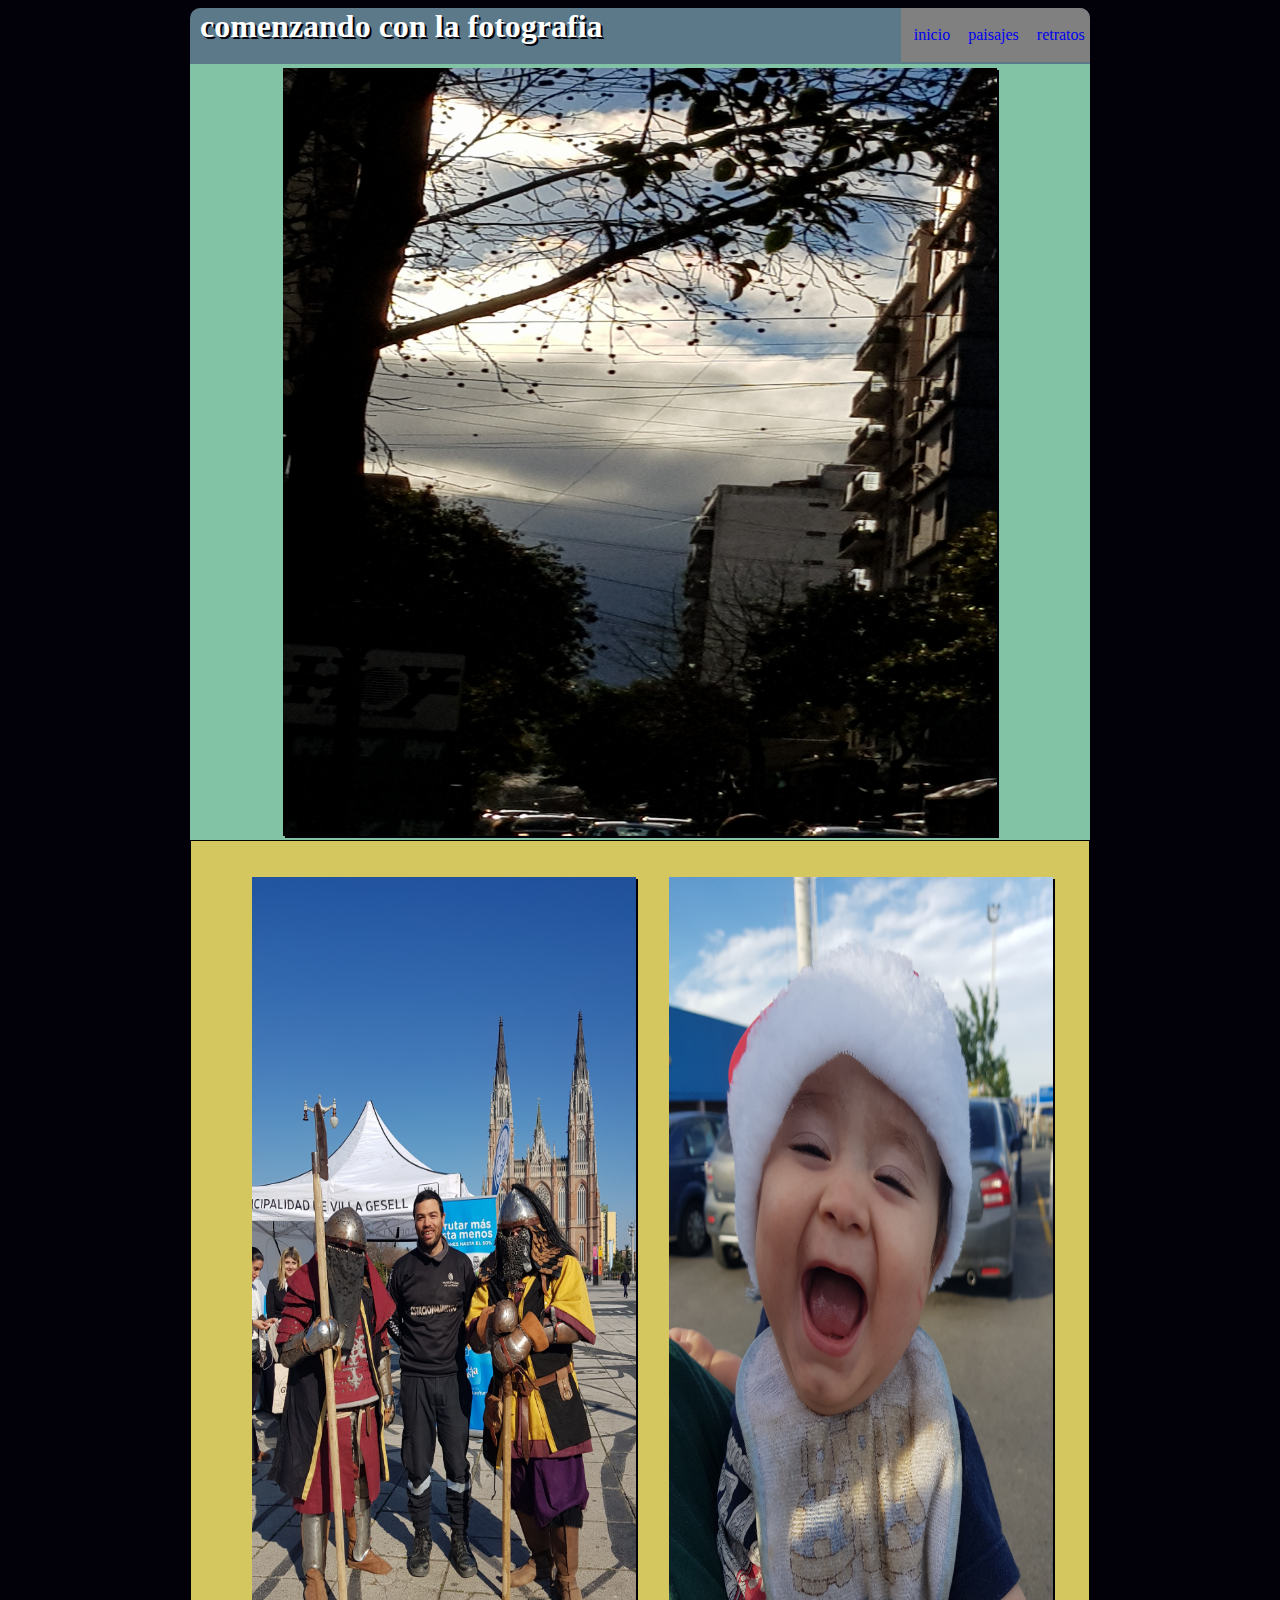
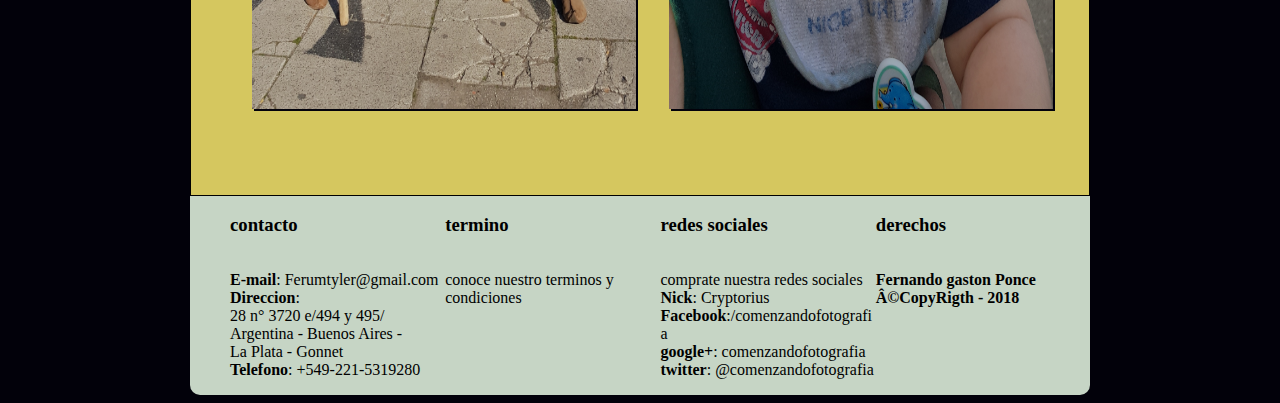
<file: index.html>
<!DOCTYPE html>
<!-- He seleccionado html 5, lo aprendido en el curso de NEXTU -->
	<!-- Comienza el html -->
	<html>
		<!-- En la head se realizara la descripcion del mismo archivo y tambien lo aprendido el curso -->
		<head>
			<meta charset="utf-8,iso-8859-1"
			<meta name="viewport" content="width=device-width, user-scalable=no">
			<meta name="author" content="Ponce, fernando gaston">
			<meta name="description" content="index el examen fue realizado con el programa ATOM, siguiendo lo indicado en el examen">
			<meta name="keywords" content="HTML">
      <link rel="stylesheet" type="text/css" href="estilo.css">
			<title>comenzando con la fotografia</title>
		</head>
		<!-- Comienza el body del documento lo que va a visualizar el usuario -->
		<body>
			<div id="contenido">
<!-- Comienza la cabezera -->
<header id="animacion">
  <h1>comenzando con la fotografia</h1>
<!-- Comienza la navegador -->
  <nav class="menu">
    <ul>
      <li><a href="index.html">inicio</a></li>
      <li><a href="paisajes.html">paisajes</a></li>
      <li><a href="retratos.html">retratos</a></li>
    </ul>
  </nav>
<!-- se usa el hr para nivelar todo el header -->
	<hr>
</header>
<!-- Comienza la cuerpo -->

<section>
	<article class="primera">
		<!-- comienza la imagen principal centrada -->
		<picture>
			<img src="src/img/calle.jpg" alt="paisaje">
			</picture>
	</article>
	<article class="segundo">
<!-- comienza la otras 2 imagens aliniadas una al lado de la otra en estilo desktop -->
		<picture>
			<a href="paisajes.html"><img src="src/img/evento.jpg" alt="en la plaza"></a>
			</picture>
			<picture>
				<a href="retratos.html"><img src="src/img/festivo.jpg" alt="epoca nadideña"></a>
				</picture>
	</article>

</section>


<!-- Comienza la pie -->
<footer>
 <ul>
	 <li><h3>contacto</h3>
<p>
	 <strong>E-mail</strong>: Ferumtyler@gmail.com<br>
	 <strong>Direccion</strong>: <br>28 n&deg; 3720 e/494 y 495/ <br> Argentina - Buenos Aires - <br> La Plata - Gonnet<br>
	 <strong>Telefono</strong>: +549-221-5319280
 </p></li>
	 <li><h3>termino</h3>
	 <p>
	 conoce nuestro terminos y condiciones<br>
 </p></li>
	 <li><h3>redes sociales</h3>
<p>
	 comprate nuestra redes sociales<br>
	 <strong>Nick</strong>: Cryptorius <br>
	 <strong>Facebook</strong>:/comenzandofotografia <br>
	 <strong>google+</strong>: comenzandofotografia <br>
	 <strong>twitter</strong>: @comenzandofotografia <br>
 </p></li>
	 <li><h3>derechos</h3>
<p>
	 <strong>Fernando gaston Ponce ©CopyRigth - 2018</strong><br>
 </p></li>
 </ul>
      	</footer>
</div>
  </body>
</html>
</file>
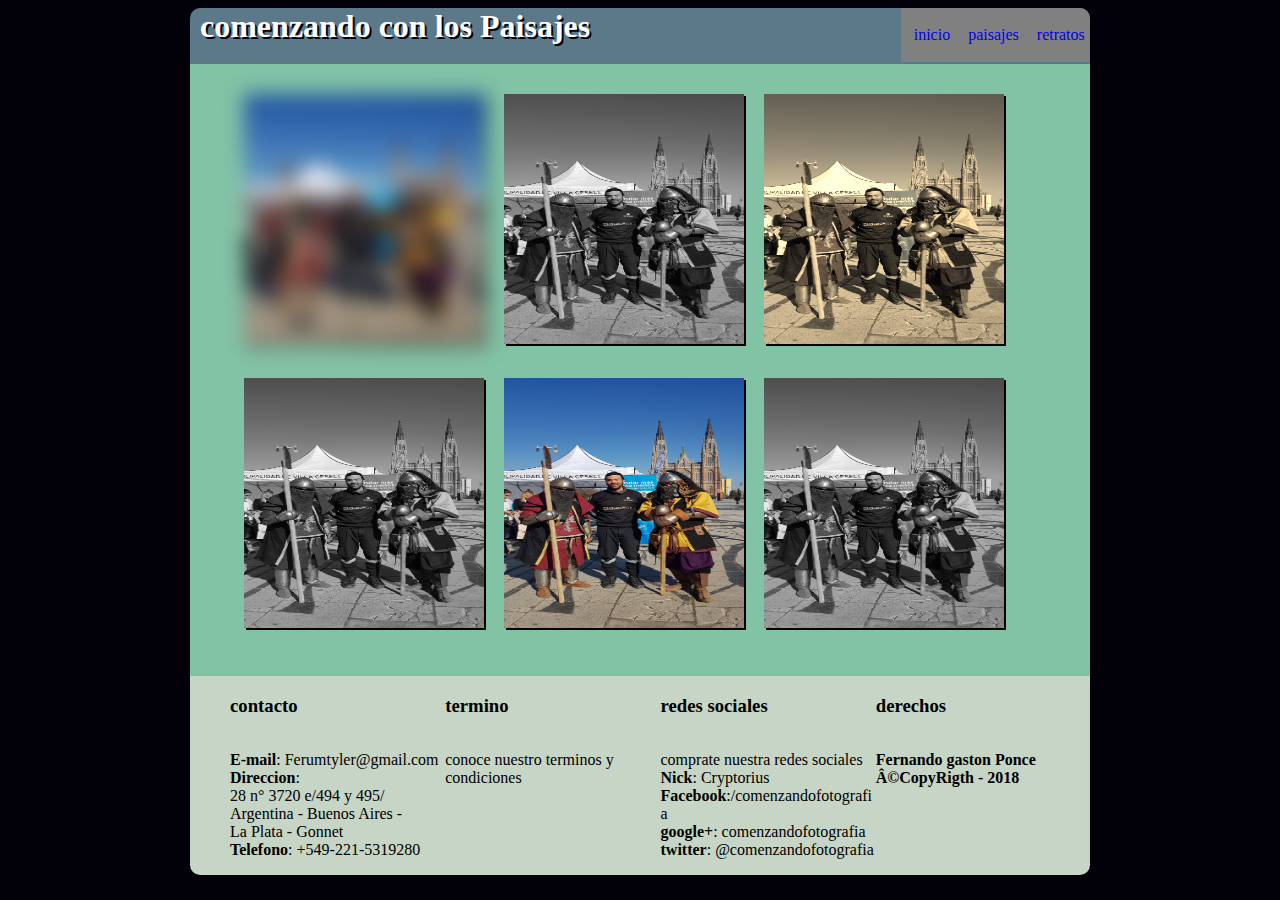
<file: paisajes.html>
<!DOCTYPE html>
<!-- He seleccionado html 5, lo aprendido en el curso de NEXTU -->
	<!-- Comienza el html -->
	<html>
		<!-- En la head se realizara la descripcion del mismo archivo y tambien lo aprendido el curso -->
		<head>
			<meta charset="utf-8,iso-8859-1"
			<meta name="viewport" content="width=device-width, user-scalable=no">
			<meta name="author" content="Ponce, fernando gaston">
			<meta name="description" content="paisaje el examen fue realizado con el programa ATOM, siguiendo lo indicado en el examen">
			<meta name="keywords" content="HTML">
      <link rel="stylesheet" type="text/css" href="estilo.css">
			<title>comenzando con la fotografia</title>
		</head>
		<!-- Comienza el body del documento lo que va a visualizar el usuario -->
		<body>
			<div id="contenido">
		<!-- Comienza la cabezera -->
		<header>
		<h1 id="Paisajes">comenzando con los</h1>
		<!-- Comienza la navegador -->
		<nav class="menu">
		<ul>
			<li><a href="index.html">inicio</a></li>
			<li><a href="paisajes.html">paisajes</a></li>
			<li><a href="retratos.html">retratos</a></li>
		</ul>
		</nav>
		<!-- se usa el hr para nivelar todo el header -->
		<hr>
	</header>
<section>

<article class="primera">

<ul class="imgpaisaje2">
	<li><img src="src/img/evento.jpg" alt="en la plaza"></li>
  <li><img src="src/img/evento.jpg" alt="en la plaza"></li>
	<li><img src="src/img/evento.jpg" alt="en la plaza"></li>
	<li><img src="src/img/evento.jpg" alt="en la plaza"></li>
	<li><img src="src/img/evento.jpg" alt="en la plaza"></li>
	<li><img src="src/img/evento.jpg" alt="en la plaza"></li>
</ul>
</article>
</section>



		<!-- Comienza la pie -->
		<footer>
		 <ul>
			 <li><h3>contacto</h3>
		<p>
			 <strong>E-mail</strong>: Ferumtyler@gmail.com<br>
			 <strong>Direccion</strong>: <br>28 n&deg; 3720 e/494 y 495/ <br> Argentina - Buenos Aires - <br> La Plata - Gonnet<br>
			 <strong>Telefono</strong>: +549-221-5319280
		 </p></li>
			 <li><h3>termino</h3>
			 <p>
			 conoce nuestro terminos y condiciones<br>
		 </p></li>
			 <li><h3>redes sociales</h3>
		<p>
			 comprate nuestra redes sociales<br>
			 <strong>Nick</strong>: Cryptorius <br>
			 <strong>Facebook</strong>:/comenzandofotografia <br>
			 <strong>google+</strong>: comenzandofotografia <br>
			 <strong>twitter</strong>: @comenzandofotografia <br>
		 </p></li>
			 <li><h3>derechos</h3>
		<p>
			 <strong>Fernando gaston Ponce ©CopyRigth - 2018</strong><br>
		 </p></li>
		 </ul>
		      	</footer>

</div>
    </body>
  </html>
</file>
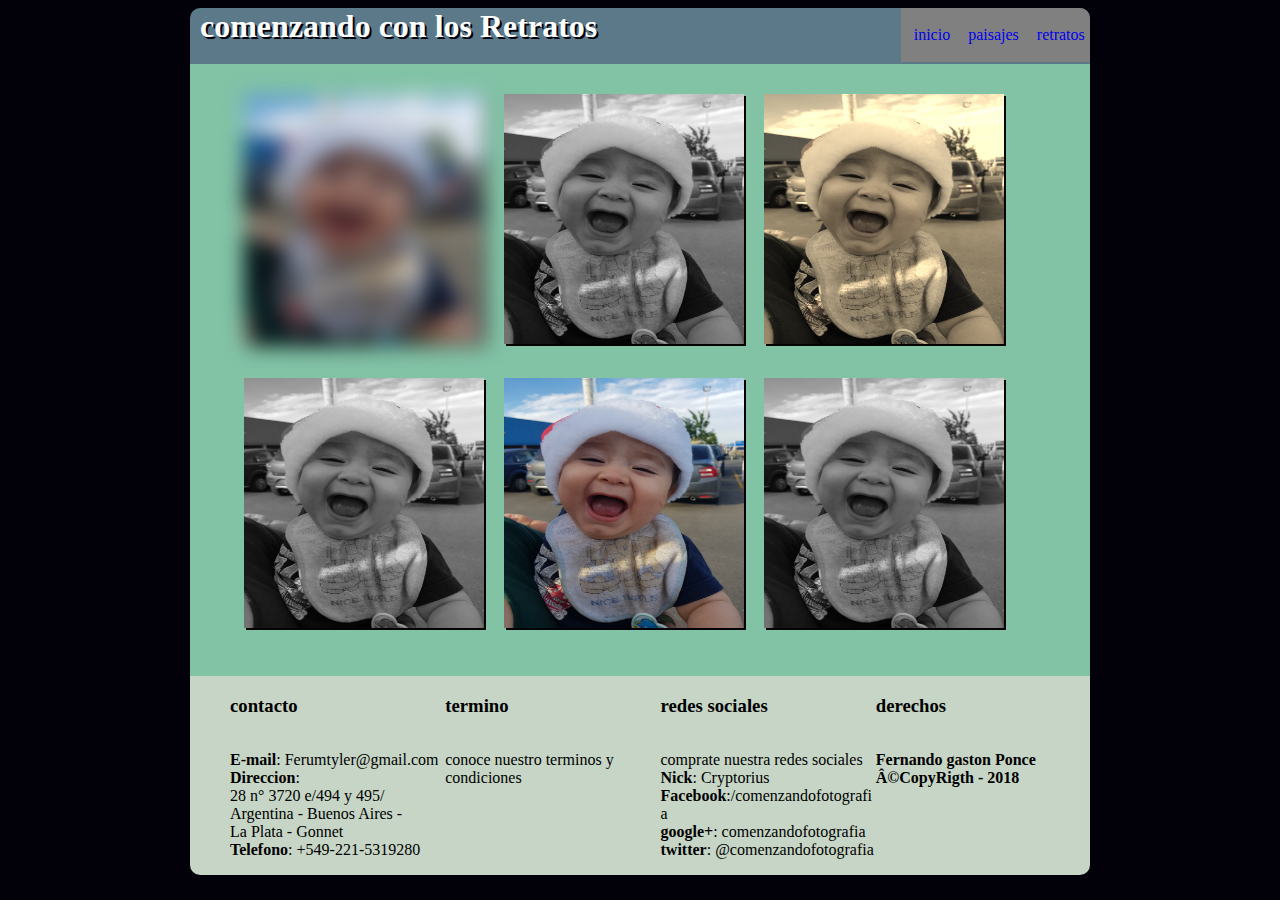
<file: retratos.html>
<!DOCTYPE html>
<!-- He seleccionado html 5, lo aprendido en el curso de NEXTU -->
	<!-- Comienza el html -->
	<html>
		<!-- En la head se realizara la descripcion del mismo archivo y tambien lo aprendido el curso -->
		<head>
			<meta charset="utf-8,iso-8859-1"
			<meta name="viewport" content="width=device-width, user-scalable=no">
			<meta name="author" content="Ponce, fernando gaston">
			<meta name="description" content="retratos el examen fue realizado con el programa ATOM, siguiendo lo indicado en el examen">
			<meta name="keywords" content="HTML">
      <link rel="stylesheet" type="text/css" href="estilo.css">
			<title>comenzando con la fotografia</title>
		</head>
		<!-- Comienza el body del documento lo que va a visualizar el usuario -->
		<body>
			<div id="contenido">
		<!-- Comienza la cabezera -->
		<header>
		<h1 id="Retratos">comenzando con los</h1>
		<!-- Comienza la navegador -->
		<nav class="menu">
		<ul>
			<li><a href="index.html">inicio</a></li>
			<li><a href="paisajes.html">paisajes</a></li>
			<li><a href="retratos.html">retratos</a></li>
		</ul>
		</nav>
		<!-- se usa el hr para nivelar todo el header -->
		<hr>
		</header>

		<section>

		<article class="primera">
			<ul class="imgpaisaje2">
				<li><img src="src/img/festivo.jpg" alt="epoca nadideña"></li>
			  <li><img src="src/img/festivo.jpg" alt="epoca nadideña"></li>
				<li><img src="src/img/festivo.jpg" alt="epoca nadideña"></li>
				<li><img src="src/img/festivo.jpg" alt="epoca nadideña"></li>
				<li><img src="src/img/festivo.jpg" alt="epoca nadideña"></li>
				<li><img src="src/img/festivo.jpg" alt="epoca nadideña"></li>
			</ul>
</article>
</section>
		<!-- Comienza la pie -->
		<footer>
		 <ul>
			 <li><h3>contacto</h3>
		<p>
			 <strong>E-mail</strong>: Ferumtyler@gmail.com<br>
			 <strong>Direccion</strong>: <br>28 n&deg; 3720 e/494 y 495/ <br> Argentina - Buenos Aires - <br> La Plata - Gonnet<br>
			 <strong>Telefono</strong>: +549-221-5319280
		 </p></li>
			 <li><h3>termino</h3>
			 <p>
			 conoce nuestro terminos y condiciones<br>
		 </p></li>
			 <li><h3>redes sociales</h3>
		<p>
			 comprate nuestra redes sociales<br>
			 <strong>Nick</strong>: Cryptorius <br>
			 <strong>Facebook</strong>:/comenzandofotografia <br>
			 <strong>google+</strong>: comenzandofotografia <br>
			 <strong>twitter</strong>: @comenzandofotografia <br>
		 </p></li>
			 <li><h3>derechos</h3>
		<p>
			 <strong>Fernando gaston Ponce ©CopyRigth - 2018</strong><br>
		 </p></li>
		 </ul>
		      	</footer>

</div>
    </body>
  </html>
</file>
<file: estilo.css>
@keyframes titulo {
from {
    margin-top: 150%;
}
to {
  margin-top: -5%
}
}

@media screen {
  body {
    background-color: #02010a;
  }
#animacion {
  animation-name: titulo;
  animation-duration: 3s;
  animation-iteration-count: 1;
  position: relative;
}
header {
    background-color: #5b7989;
  border-radius: 10px 10px 0px 0px;
  margin: 0px;
  padding-left: 10px;
      }

header h1{
  font-family: cursive, dancing script;
    width: 100%;
    color: white;
    text-align: left;
    text-shadow: 2px 2px #02010a;
    display: inline;
      }
header hr {
  border: 1px solid transparent;
    clear: right;

}
nav.menu {
  border-radius: 0px 10px 0px 0px;
  background-color: gray;
  float: right;
  }
nav.menu ul{
    list-style: none;
    padding-left: 2%;
    padding-right: 2%;
      display: inline-flex;
    }
nav.menu ul li {
  display: inline-block;
  padding: 2px 9px;
}
nav.menu ul li a {
    text-decoration: none;
      }

img {
  box-shadow: 2px 2px #02010a;
}

article.primera {
  background-color: #82c3a6;
  padding: 4px;
  margin-top: -8px;
}
article.primera picture {
/*  border: 1px solid black;*/
  max-width: 80%;
  height: 60vw;
  display: block;
  margin: 0px auto;
  }
article.primera picture img{
width: 100%;
height: 100%;
  }
article.segundo {
   background-color: #d5c75f;
   border: 1px solid;
   display: flex;
   padding: 4%;
 }
article.segundo picture {
  /*  border: 1px solid black;*/
  max-width: 100%;
  width: 40vw;
  height: 65vw;
display: block;
  margin: 0px auto 0px 4%;
  float: left;
    }

  article.segundo picture img{
  width: 100%;
  height: 100%;
  transform: rotate(0deg);

    }

article.segundo picture:first-child{
/*  border: 2px solid red; */
  margin-left: 3%;
  margin-bottom: 6%;
}

a[href*="paisajes"] img:hover {
  transform: rotate(10deg);
  box-shadow: 2px 2px #82c3a6;
  transition: transform 2s, box-shadow 2s;
  -webkit-transform: rotate(10deg);
  -webkit-transition: transform 2s, box-shadow 2s;
  -moz-transform: rotate(10deg);
  -moz-transition: transform 2s, box-shadow 2s;
}
a[href*="retratos"] img:hover {
  transform: translate(20px, -5px);
  box-shadow: 2px 2px #82c3a6;
  transition: transform 2s, box-shadow 2s;
  -webkit-transform: translate(20px, -5px);
  -webkit-transition: transform 2s, box-shadow 2s;
  -moz-transform: translate(20px, -5px);
  -moz-transition: transform 2s, box-shadow 2s;
}

footer {
border-radius: 0px 0px 10px 10px;
background-color: #c6d5c5;

  }

footer ul {
  list-style: none;
  margin: 0px;
  column-count: 4;
  column-width: auto;
  column-gap: 1px;
  column-rule: 0px solid black;
  -webkit-column-count: 4;
  -webkit-column-width: auto;
  -webkit-column-gap: 1px;
  -webkit-column-rule: 0px solid black;
  -moz-column-count: 4;
  -moz-column-width: auto;
  -moz-column-gap: 1px;
  -moz-column-rule: 0px solid black;
}

footer ul li {
  display: grid;
  -webkit-column-break-inside: avoid;
  page-break-inside: avoid;
  break-inside: avoid;
}
footer ul li p {
  word-break: break-word;
}

}


header h1#Paisajes:after {

  content: " Paisajes" ;
}
header h1#Retratos:after {

  content: " Retratos" ;
}


ul.imgpaisaje li img {
  display: inline-block;
  width: 250px;
  height: 250px;
  margin-bottom: 10px;
}

ul.imgpaisaje {
  list-style: none;
  margin: 0px;
  column-count: 3;
  column-width: auto;
  column-gap: 5px;
  column-rule: 0px solid black;
  -webkit-column-count: 3;
  -webkit-column-width: auto;
  -webkit-column-gap: 5px;
  -webkit-column-rule: 0px solid black;
  -moz-column-count: 3;
  -moz-column-width: auto;
  -moz-column-gap: 5px;
  -moz-column-rule: 0px solid black;
}


ul.imgpaisaje2 {
      display: inline-block;
      list-style: none;
}

ul.imgpaisaje2 li{
  float:left;
  margin: 10px;
}
ul.imgpaisaje2 li img {
  width: 240px;
  height: 250px;
  margin-bottom: 10px;
}

ul.imgpaisaje2 li:first-child {
  filter: blur(10px);
  -webkit-filter: blur(10px);
  -moz-filter: blur(10px);
}
ul.imgpaisaje2 li:nth-of-type(even){
filter: grayscale(100%);
}
ul.imgpaisaje2 li:nth-child(3){
  filter: sepia(90%);
}

@media (max-width:450px) {

header nav.menu {
      float: none;
}
header nav.menu ul {
  display: inline-flex;

}

header nav.menu li{
  display: inline-block;
  float:left;
}
article.primera picture {
  /* border: 3px solid blue;*/
  max-width: 85%;
  height: 70vw;
  margin: 0px 8%;
  }
article.segundo {
   display: block;
}
article.segundo picture:first-child{
/*  border: 2px solid red; */
  margin-left: 6%
}
article.segundo picture {
  float: none;
  width: 100%;
  margin: 0% 6%;
}
article.segundo picture img {
    width: 88%;
    height: 100%;
}

footer ul {
  column-count: 1;
  -webkit-column-count: 1;
}

}
@media (min-width:450px) and (max-width:860px) {
  footer {
  background-color: #c6d5c5;
    }

  footer ul {
    column-count: 2;
    -moz-column-count: 2;
  }

}


@media (min-width:900px) {
  div#contenido  {
  width: 900px;
  margin: 0px auto;
  }

}
</file>
